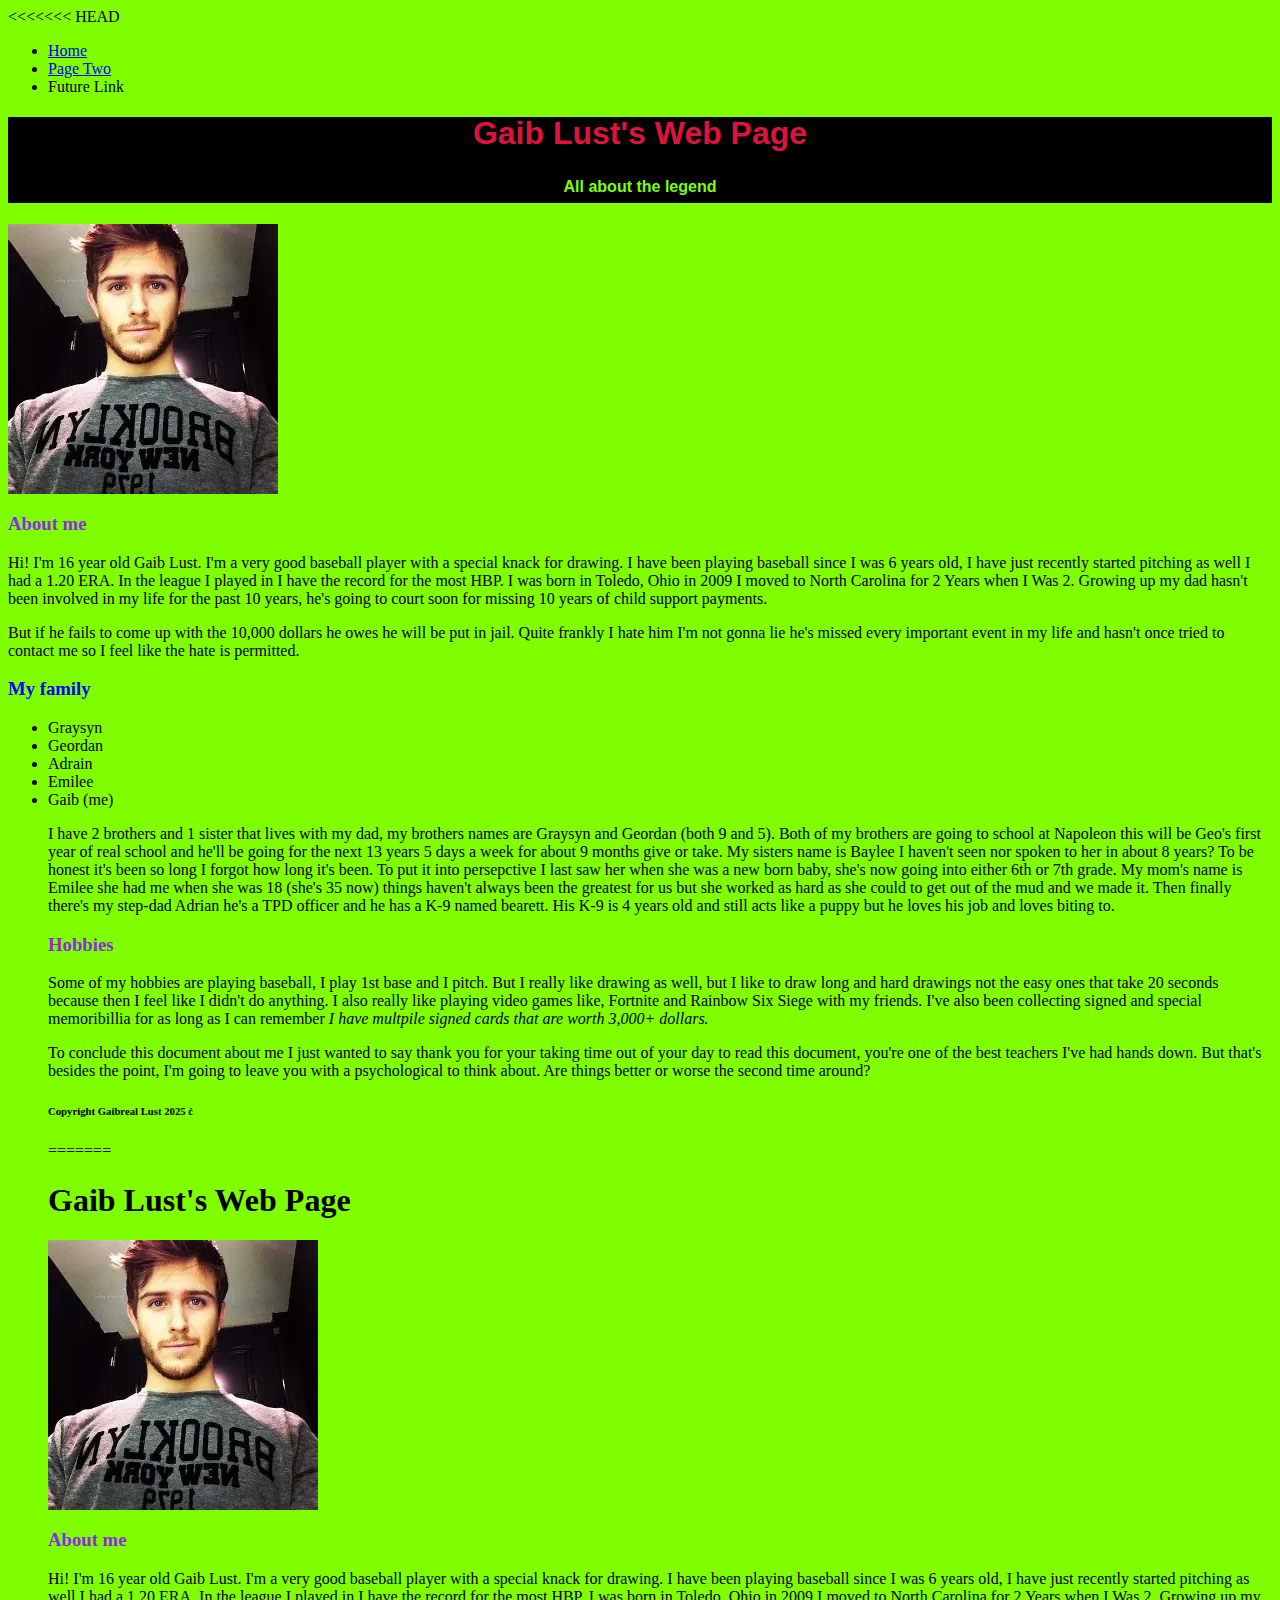
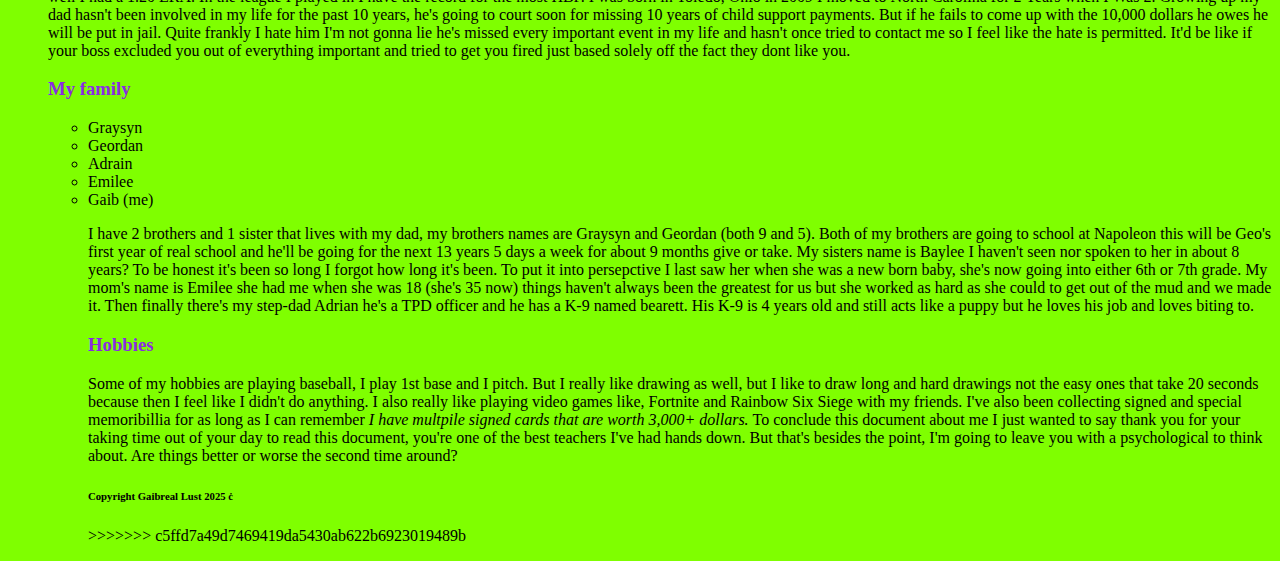
<file: index.html>
<<<<<<< HEAD
<!DOCTYPE html>

<html lang="en">
    <head>
<!--The head section contains information ABOUT our webpage-->
        <meta charset="UTF -8">
       <title>Gaib Lust's webpage</title>
        
       

        <div id = "about section">
        <link rel="stylesheet" href="mystyles.css">
        <nav>
            <ul>
                <li><a href="index.html" title="Home Page">Home</a></li>
                <li><a href="page2.html" title="Second Page">Page Two</a></li>
                <li>Future Link</li>


            </ul>


       </nav>
    </head>
    <!--The body contains the displayed information of our webpage-->
    <body>
    
    
    <header>
        
        <h1 style="color:crimson">Gaib Lust's Web Page</h1>
        <h4>All about the legend</h4>
    
    </header>

    <style>
        h3 {
            color:blueviolet
        }
    </style>
        <img src = "download.webp"meant to be a picture of me height="270" width="270">  
        <main>   
        <h3>About me</h3>
        <p> Hi! I'm 16 year old Gaib Lust. I'm a very good baseball player with a special knack for drawing.
I have been playing baseball since I was 6 years old, I have just recently started pitching as well I had a 1.20 ERA.
In the league I played in I have the record for the most HBP. I was born in Toledo, Ohio in 2009 I moved to North Carolina for 2 Years when I Was 2.
Growing up my dad hasn't been involved in my life for the past 10 years, he's going to court soon for missing 10 years of child support payments.</span>  </p> 
But if he fails to come up with the 10,000 dollars he owes he will be put in jail. Quite frankly I hate him I'm not gonna lie he's missed every important event 
in my life and hasn't once tried to contact me so I feel like the hate is permitted.
</main>
</p>

        <h3 style = color:blue>My family</h3>
 <ul> 
<li>Graysyn</li>
<li>Geordan</li>
<li>Adrain</li>
<li>Emilee</li>
<li>Gaib (me)</li>
<p> I have 2 brothers and 1 sister that lives with my dad, my brothers names are Graysyn and Geordan (both 9 and 5).
Both of my brothers are going to school at Napoleon this will be Geo's first year of real school and he'll be going for the next 13 years 5 days a week for about 9 months give or take.
My sisters name is Baylee I haven't seen nor spoken to her in about 8 years? To be honest it's been so long I forgot how long it's been. To put it into persepctive I last saw her when she was 
a new born baby, she's now going into either 6th or 7th grade.
<span class="importantStuff" ></span> My mom's name is Emilee she had me when she was 18 (she's 35 now) things haven't always been the greatest for us but she worked as hard as she could to get out of the mud and we made it.
Then finally there's my step-dad Adrian he's a TPD officer and he has a K-9 named bearett. His K-9 is 4 years old and still acts like a puppy but he loves his job and loves biting to. </span> </p> 
 



<article>
        <h3>Hobbies</h3>
        <p>
        Some of my hobbies are playing baseball, I play 1st base and I pitch. But I really like drawing as well, 
        but I like to draw long and hard drawings not the easy ones that take 20 seconds because then I feel like I didn't do anything.
        I also really like playing video games like, Fortnite and Rainbow Six Siege with my friends. 
        I've also been collecting signed and special memoribillia for as long as I can remember <em>I have multpile signed cards that are worth 3,000+ dollars. </em>
        </p>
</article>








    <conclusion>    To conclude this document about me I just wanted to say thank you for your taking time out of your day to read this document, 
    you're one of the best teachers I've had hands down. 
But that's besides the point, I'm going to leave you with a psychological to think about. 
Are things better or worse the second time around?</conclusion> 
  <div></div>


   <footer>
<h6>Copyright Gaibreal Lust 2025 &cdot;</h6>
   </footer>

</body>
   
</html>
=======
<!DOCTYPE html>

<html lang="en">
    <head>
<!--The head section contains information ABOUT our webpage-->
        <meta charset="UTF -8">
        <title>Gaib Lust's webpage</title>
    </head>
    <!--The body contains the displayed information of our webpage-->
    <body>
        <h1>Gaib Lust's Web Page</h1>
        <img src="download.webp" alt="meant to be a picture of me" height="270" width="270">       
        <h3>About me</h3>
        <p> Hi! I'm 16 year old Gaib Lust. I'm a very good baseball player with a special knack for drawing.
I have been playing baseball since I was 6 years old, I have just recently started pitching as well I had a 1.20 ERA.
In the league I played in I have the record for the most HBP. I was born in Toledo, Ohio in 2009 I moved to North Carolina for 2 Years when I Was 2.
Growing up my dad hasn't been involved in my life for the past 10 years, he's going to court soon for missing 10 years of child support payments. 
But if he fails to come up with the 10,000 dollars he owes he will be put in jail. Quite frankly I hate him I'm not gonna lie he's missed every important event 
in my life and hasn't once tried to contact me so I feel like the hate is permitted.
It'd be like if your boss excluded you out of everything important and tried to get you fired just based solely off the fact they dont like you.</p>

        <h3>My family</h3>
 <ul> 
<li>Graysyn</li>
<li>Geordan</li>
<li>Adrain</li>
<li>Emilee</li>
<li>Gaib (me)</li>
<p> I have 2 brothers and 1 sister that lives with my dad, my brothers names are Graysyn and Geordan (both 9 and 5).
Both of my brothers are going to school at Napoleon this will be Geo's first year of real school and he'll be going for the next 13 years 5 days a week for about 9 months give or take.
My sisters name is Baylee I haven't seen nor spoken to her in about 8 years? To be honest it's been so long I forgot how long it's been. To put it into persepctive I last saw her when she was 
a new born baby, she's now going into either 6th or 7th grade.
My mom's name is Emilee she had me when she was 18 (she's 35 now) things haven't always been the greatest for us but she worked as hard as she could to get out of the mud and we made it.
Then finally there's my step-dad Adrian he's a TPD officer and he has a K-9 named bearett. His K-9 is 4 years old and still acts like a puppy but he loves his job and loves biting to.</p> 

        <h3>Hobbies</h3>
    <p>
        Some of my hobbies are playing baseball, I play 1st base and I pitch. But I really like drawing as well, 
        but I like to draw long and hard drawings not the easy ones that take 20 seconds because then I feel like I didn't do anything.
        I also really like playing video games like, Fortnite and Rainbow Six Siege with my friends. 
        I've also been collecting signed and special memoribillia for as long as I can remember <em>I have multpile signed cards that are worth 3,000+ dollars. </em>









<conclusion>To conclude this document about me I just wanted to say thank you for your taking time out of your day to read this document, you're one of the best teachers I've had hands down. 
But that's besides the point, I'm going to leave you with a psychological to think about. Are things better or worse the second time around?</conclusion> 




<h6>Copyright Gaibreal Lust 2025 &cdot;</h6>
</body>
    
</html>
>>>>>>> c5ffd7a49d7469419da5430ab622b6923019489b
</file>
<file: mystyles.css>
header {
 color:chartreuse;
 background-color: black;
    text-align: center;
    font-family: Arial, Helvetica, sans-serif;
    line-height: 2em;
    }



   
body {
    background-color:chartreuse
    
   }
#aboutSection { color:rgb(11, 255, 202); } .importantStuff { color:rgb(29, 7, 231); font-weight: bold; }
</file>
